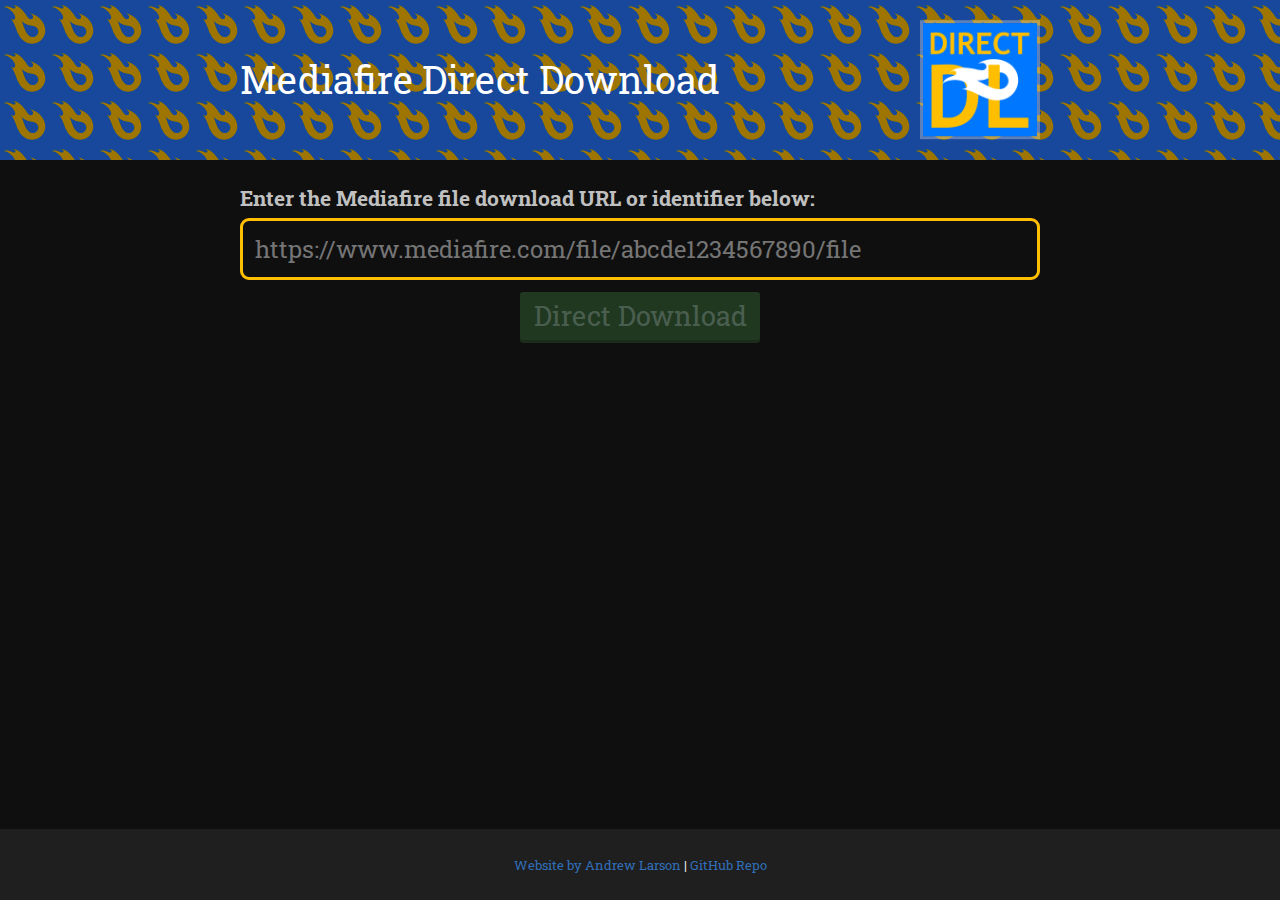
<file: index.html>
<!DOCTYPE html>
<html><head lang="en"><meta http-equiv="Content-Type" content="text/html; charset=UTF-8">
	
	<title>Mediafire Direct Download</title>
	<link href="https://fonts.googleapis.com/css?family=Roboto+Slab:400,700" rel="stylesheet" type="text/css">
	<link rel="stylesheet" href="css/custom.css">
	<script src="js/custom.js"></script>
	<link rel="stylesheet" href="css/application.css">
	<link rel="stylesheet" href="css/scrollbar.css">
    <link rel="apple-touch-icon" href="apple-touch-icon.png"><!-- kept in root dir for legacy support -->
    <link rel="apple-touch-icon-precomposed" href="apple-touch-icon-precomposed.png"><!-- kept in root dir for legacy support -->
    <link rel="apple-touch-icon" sizes="180x180" href="icon/apple-touch-icon-180x180.png">
    <link rel="apple-touch-icon-precomposed" sizes="180x180" href="icon/apple-touch-icon-180x180-precomposed.png">
    <link rel="apple-touch-icon" sizes="152x152" href="icon/apple-touch-icon-152x152.png">
    <link rel="apple-touch-icon-precomposed" sizes="152x152" href="icon/apple-touch-icon-152x152-precomposed.png">
    <link rel="apple-touch-icon" sizes="144x144" href="icon/apple-touch-icon-144x144.png">
    <link rel="apple-touch-icon-precomposed" sizes="144x144" href="icon/apple-touch-icon-144x144-precomposed.png">
    <link rel="apple-touch-icon" sizes="120x120" href="icon/apple-touch-icon-120x120.png">
    <link rel="apple-touch-icon-precomposed" sizes="120x120" href="icon/apple-touch-icon-120x120-precomposed.png">
    <link rel="apple-touch-icon" sizes="114x114" href="icon/apple-touch-icon-114x114.png">
    <link rel="apple-touch-icon-precomposed" sizes="114x114" href="icon/apple-touch-icon-114x114-precomposed.png">
    <link rel="apple-touch-icon" sizes="76x76" href="icon/apple-touch-icon-76x76.png">
    <link rel="apple-touch-icon-precomposed" sizes="76x76" href="icon/apple-touch-icon-76x76-precomposed.png">
    <link rel="apple-touch-icon" sizes="72x72" href="icon/apple-touch-icon-72x72.png">
    <link rel="apple-touch-icon-precomposed" sizes="72x72" href="icon/apple-touch-icon-72x72-precomposed.png">
    <link rel="apple-touch-icon" sizes="60x60" href="icon/apple-touch-icon-60x60.png">
    <link rel="apple-touch-icon-precomposed" sizes="60x60" href="icon/apple-touch-icon-60x60-precomposed.png">
    <link rel="apple-touch-icon" sizes="57x57" href="icon/apple-touch-icon-57x57.png">
    <link rel="apple-touch-icon-precomposed" sizes="57x57" href="icon/apple-touch-icon-57x57-precomposed.png">
    <link rel="icon" type="image/png" sizes="192x192" href="icon/android-chrome-192x192.png">
    <link rel="icon" type="image/png" sizes="194x194" href="icon/favicon-194x194.png">
    <link rel="icon" type="image/png" sizes="32x32" href="icon/favicon-32x32.png">
    <link rel="icon" type="image/png" sizes="16x16" href="icon/favicon-16x16.png">
    <link rel="manifest" href="site.webmanifest">
    <link rel="mask-icon" href="icon/safari-pinned-tab.svg" color="#ff8000">
    <meta name="msapplication-TileColor" content="#0077ff">
    <meta name="msapplication-TileImage" content="icon/mstile-144x144.png">
    <meta name="theme-color" content="#0077ff">
</head>
<body>

<header id="PageHeader" style="background: url('img/icon-2-brightness-33.png') repeat">
	<span id="top"></span>
	<div class="Content">
		Mediafire Direct Download
		<img class="Icon" src="./img/icon.png">
	</div>
</header>

<section style="height: 75%">
	<div class="Content">

		<h2>Enter the Mediafire file download URL or identifier below:</h2>
        
        <input type="text" id="mediafire-url" autocomplete="off" spellcheck="false" placeholder="https://www.mediafire.com/file/abcde1234567890/file" aria-live="polite">
        
        <p id="new-url" class="hide">You can use the link below on other websites for a direct download:<br>
          <span id="mediafire-new-url"></span>
        </p>

        <p id="mediafire-dl-p"><a href="#" onclick="attemptDownloadRedirect();" id="mediafire-dl-btn" class="button green disable">Direct Download</a></p>

        <div id="invalid-url" class="hide"><span style="color: red">Invalid URL or identifier, please make sure your Mediafire URL or identifier is in one of the following formats:</span><br>
          <ul style="color: lightslategray">
            <li>
              <span class="required">[download-identifier]</span>
            </li>
            <li>
              <span class="optional">http(s)://</span><span class="optional">www.</span><span class="required">mediafire.com/?[download-identifier]</span>
            </li>
            <li>
              <span class="optional">http(s)://</span><span class="optional">www.</span><span class="required">mediafire.com/view/[download-identifier]</span><span class="optional">/[file-name.extension]</span><span class="optional">/file</span>
            </li>
            <li>
              <span class="optional">http(s)://</span><span class="optional">www.</span><span class="required">mediafire.com/file/[download-identifier]</span><span class="optional">/[file-name.extension]</span><span class="optional">/file</span>
            </li>
            <li>
              <span class="optional">http(s)://</span><span class="optional">www.</span><span class="required">mediafire.com/download/[download-identifier]</span><span class="optional">/[file-name.extension]</span><span class="optional">/file</span>
            </li>
          </ul>
        <span style="text-decoration: underline">Key:</span><br>
        <span class="optional-key">&nbsp;&nbsp;</span> = Optional<br>
        <span class="required-key">&nbsp;&nbsp;</span> = Required<br>
        <br>
        <span class="subtle">* Note: Folder downloads are not supported.</span>
        </div>

        <p id="invalid-page" class="hide"><span style="color: red">Invalid page, please make sure the Mediafire download is real and hasn't been taken down.</span></p>
	</div>
</section>

<section style="position: fixed; width: 100%; bottom: 0">
	<div class="Content">
        <p class="center"><small><a href="https://andrew-j-larson-alt.github.io">Website by Andrew Larson</a> | <a href="https://github.com/Andrew-J-Larson-Alt/mediafire-direct/">GitHub Repo</a></small></p>
	</div>
</section>
</body></html>
</file>
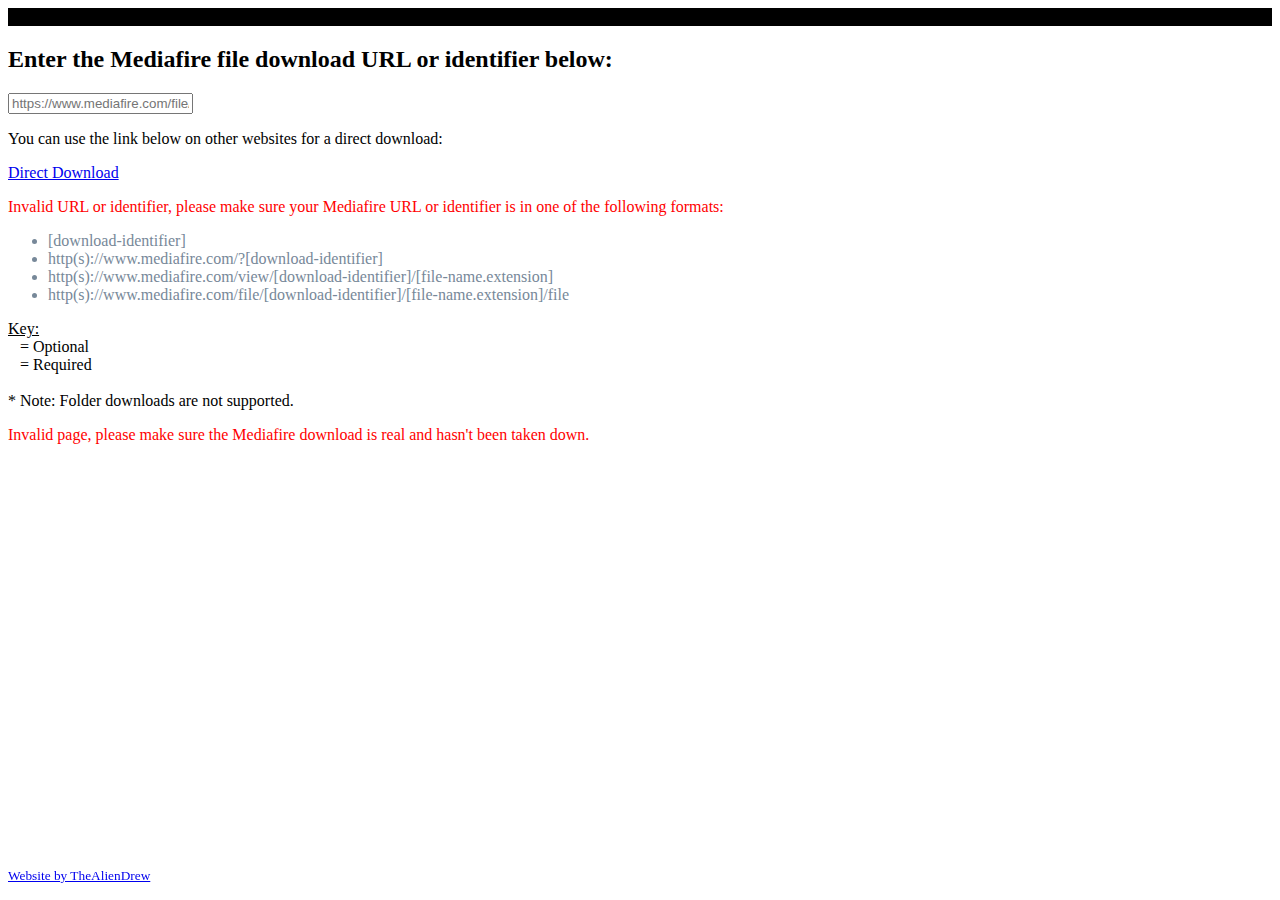
<file: testing/index.html>
<!DOCTYPE html>
<html><head lang="en"><meta http-equiv="Content-Type" content="text/html; charset=UTF-8">
	
	<title>Mediafire Direct Download</title>
	<script src="js/custom.js?avoidcache11"></script>
</head>
<body>

<header id="PageHeader" style="background: rgb(0,0,0)">
	<span id="top"></span>
	<div class="Content">
		Mediafire Direct Download
	</div>
</header>

<section style="height: 75%">
	<div class="Content">

		<h2>Enter the Mediafire file download URL or identifier below:</h2>
        
        <input type="text" id="mediafire-url" autocomplete="off" spellcheck="false" placeholder="https://www.mediafire.com/file/abcde1234567890/file" aria-live="polite">
        
        <p id="new-url" class="hide">You can use the link below on other websites for a direct download:<br>
          <span id="mediafire-new-url"></span>
        </p>

        <p id="mediafire-dl-p"><a href="#" onclick="attemptDownloadRedirect();" id="mediafire-dl-btn" class="button green disable">Direct Download</a></p>

        <div id="invalid-url" class="hide"><span style="color: red">Invalid URL or identifier, please make sure your Mediafire URL or identifier is in one of the following formats:</span><br>
          <ul style="color: lightslategray">
            <li>
              <span class="required">[download-identifier]</span>
            </li>
            <li>
              <span class="optional">http(s)://</span><span class="optional">www.</span><span class="required">mediafire.com/?[download-identifier]</span>
            </li>
            <li>
              <span class="optional">http(s)://</span><span class="optional">www.</span><span class="required">mediafire.com/view/[download-identifier]</span><span class="optional">/[file-name.extension]</span>
            </li>
            <li>
              <span class="optional">http(s)://</span><span class="optional">www.</span><span class="required">mediafire.com/file/[download-identifier]</span><span class="optional">/[file-name.extension]</span><span class="optional">/file</span>
            </li>
          </ul>
        <span style="text-decoration: underline">Key:</span><br>
        <span class="optional-key">&nbsp;&nbsp;</span> = Optional<br>
        <span class="required-key">&nbsp;&nbsp;</span> = Required<br>
        <br>
        <span class="subtle">* Note: Folder downloads are not supported.</span>
        </div>

        <p id="invalid-page" class="hide"><span style="color: red">Invalid page, please make sure the Mediafire download is real and hasn't been taken down.</span></p>
	</div>
</section>

<section style="position: fixed; width: 100%; bottom: 0">
	<div class="Content">
        <p class="center"><small><a href="https://thealiendrew.github.io">Website by TheAlienDrew</a></small></p>
	</div>
</section>
</body></html>
</file>
<file: css/custom.css>
body {
  overflow: hidden !important;
}

#mediafire-url, #mediafire-new-url {
  font-family: 'Roboto Slab', serif;
  background: transparent;
  border-radius: 9px;
  outline: none;
  width: 100%;
  padding: 0.5em;
}

#mediafire-new-url {
  font-size: 0.85em;
  color: gray;
  border: 3px solid #0077ff;
  margin: 0.75019em 0 0.75019em 0;
  display: block;
}

#mediafire-url {
  font-size: 1.5em;
  color: white;
  border: 3px solid #ffbf00;
}

#mediafire-dl-p {
  text-align: center;
}

#mediafire-dl-btn {
  margin-left: 0 !important;
  font-size: 166% !important;
  text-align: center;
}

#invalid-url li {
  margin: 1em 0;
}

.optional {
  border-radius: 2px;
  border: 1px solid yellow;
  padding: 0.25em;
  margin: 0 0.125em;
}
.required {
  border-radius: 2px;
  border: 1px solid green;
  padding: 0.25em;
  margin: 0 0.125em;
}

.subtle {
  color: darkgray;
}

.disable {
  opacity: 0.33;
  pointer-events: none;
}

.hide {
  display: none;
}
</file>
<file: css/application.css>
html, body {
  width: 100%;
  height: 100%;
  font-family: 'Roboto Slab', serif;
  font-size: 1em;
  line-height: 1.333em;
  color: #cdcdcd;
  margin: 0;
  padding: 0;
  background-color: black; }

body {
  overflow-y: scroll; }

*, *::before, *::after {
  box-sizing: border-box; }

a.button {
  cursor: pointer;
  display: inline-block;
  border-radius: 3px;
  padding: 0 0.5em;
  margin-left: 0.7em;
  line-height: 1.8em;
  font-size: 110%; }
  a.button:active {
    position: relative;
    top: 2px; }
  a.button, a.button:active, a.button:hover, a.button:visited {
    text-decoration: none; }
  a.button.blue {
    background-color: #2398c8;
    box-shadow: 0 3px 0 #1b779d;
    color: #CFF1FF; }
    a.button.blue:hover, a.button.blue:active {
      background-color: #15b3e1; }
    a.button.blue:hover {
      box-shadow: 0 3px 0 #1086a9; }
    a.button.blue:active {
      box-shadow: 0 1px 0 #1086a9; }
  a.button.red {
    background-color: #D43137;
    box-shadow: 0 3px 0 #ae2429;
    color: #FFE9EA; }
    a.button.red:hover, a.button.red:active {
      background-color: #FF3A4A; }
    a.button.red:hover {
      box-shadow: 0 3px 0 #fc0014; }
    a.button.red:active {
      box-shadow: 0 1px 0 #fc0014; }
  a.button.black {
    background-color: #231200;
    box-shadow: 0 3px 0 black;
    color: #FFEAD5; }
    a.button.black:hover, a.button.black:active {
      background-color: #310B00; }
    a.button.black:hover {
      box-shadow: 0 3px 0 black; }
    a.button.black:active {
      box-shadow: 0 1px 0 black; }
  a.button.green {
    background-color: #458945;
    box-shadow: 0 3px 0 #346734;
    color: #c3ffd5; }
    a.button.green:hover, a.button.green:active {
      background-color: #2dae42; }
    a.button.green:hover {
      box-shadow: 0 3px 0 #207d30; }
    a.button.green:active {
      box-shadow: 0 1px 0 #207d30; }
  a.button.cyan {
    background-color: #4f9d9d;
    box-shadow: 0 3px 0 #3e7b7b;
    color: #112927; }
    a.button.cyan:hover, a.button.cyan:active {
      background-color: #2DAEA6; }
    a.button.cyan:hover {
      box-shadow: 0 3px 0 #207d78; }
    a.button.cyan:active {
      box-shadow: 0 1px 0 #207d78; }
  a.button.orange {
    background-color: #ED5D31;
    box-shadow: 0 3px 0 #d84113;
    color: #581A07; }
    a.button.orange:hover, a.button.orange:active {
      background-color: #e84b1b; }
    a.button.orange:hover {
      box-shadow: 0 3px 0 #b43812; }
    a.button.orange:active {
      box-shadow: 0 1px 0 #b43812; }
  a.button.yellow {
    background-color: #D4D054;
    box-shadow: 0 3px 0 #c4bf31;
    color: #4C2B00; }
    a.button.yellow:hover, a.button.yellow:active {
      background-color: #E3DD34; }
    a.button.yellow:hover {
      box-shadow: 0 3px 0 #bfba1a; }
    a.button.yellow:active {
      box-shadow: 0 1px 0 #bfba1a; }
  a.button.white {
    background-color: #E6E6E6;
    box-shadow: 0 3px 0 #cdcdcd;
    color: #525252; }
    a.button.white:hover, a.button.white:active {
      background-color: #E3F1FC; }
    a.button.white:hover {
      box-shadow: 0 3px 0 #acd5f6; }
    a.button.white:active {
      box-shadow: 0 1px 0 #acd5f6; }

h1 {
  font-size: 1.77689em;
  font-weight: bold;
  padding: 1em 0 0.42219em 0;
  margin: 0; }
  h1:first-child {
    padding-top: 0.56278em; }

h2 {
  font-size: 1.333em;
  padding: 0.75019em 0 0.42219em 0;
  font-weight: bold;
  margin: 0; }

p {
  margin: 0.75019em 0 0.75019em 0; }

ul {
  padding-left: 1.333em; }
  ul li {
    margin-left: 1em; }

a {
  color: #316eb8;
  text-decoration: none; }
  a:hover {
    color: #3c90e5;
    text-decoration: underline; }

.center {
  text-align: center; }

section {
  padding: 0.75019em;
  overflow: hidden; }
  section h1 a, section h2 a, section h3 a, section h4 a, section h5 a {
    padding-left: 0.31672em;
    color: rgba(102, 102, 102, 0.4);
    text-decoration: none; }
    section h1 a:hover, section h2 a:hover, section h3 a:hover, section h4 a:hover, section h5 a:hover {
      color: #208ffa;
      opacity: 1;
      text-decoration: none; }
  section:nth-child(3n) {
    background-color: #1F1F1F;
    color: #f0f0f0; }
    section:nth-child(3n) h1 a:hover, section:nth-child(3n) h2 a:hover, section:nth-child(3n) h3 a:hover, section:nth-child(3n) h4 a:hover, section:nth-child(3n) h5 a:hover {
      color: #44a2ff; }
  section:nth-child(3n+2) {
    background-color: #0F0F0F;
    color: #c0c0c0; }
    section:nth-child(3n+2) h1 a:hover, section:nth-child(3n+2) h2 a:hover, section:nth-child(3n+2) h3 a:hover, section:nth-child(3n+2) h4 a:hover, section:nth-child(3n+2) h5 a:hover {
      color: #3174be; }

.Content {
  max-width: 800px;
  margin: 0 auto;
  position: relative; }
  @media screen and (max-width: 799px) {
    .Content {
      padding-left: 0.42219em;
      padding-right: 0.42219em; } }
  .Content img {
    max-width: 100%; }
  .Content nav.menu {
    position: absolute;
    right: 0;
    top: 0; }
    .Content nav.menu a {
      display: block;
      text-align: left;
      font-size: 1em;
      line-height: 1.77689em; }
      .Content nav.menu a:hover {
        text-shadow: 0 0 1px #3c90e5;
        text-decoration: none; }
    @media screen and (max-width: 800px) {
      .Content nav.menu {
        position: relative; } }

#PageHeader {
  font-size: 2.36859em;
  line-height: 4.20873em;
  color: white; }
  @media screen and (max-width: 650px) {
    #PageHeader {
      line-height: 1.333em;
      padding-top: 1em;
      padding-bottom: 1em;
      text-align: center; } }
  #PageHeader .Content {
    position: relative; }
    @media screen and (max-width: 799px) {
      #PageHeader .Content {
        padding-left: 0.2376em; } }
    #PageHeader .Content img {
      position: absolute;
      right: 0;
      top: 50%;
      width: 3.15733em;
      height: 3.15733em;
      transform: translate(0, -50%);
      border: 0.10031em solid rgba(255, 255, 255, 0.3);
      vertical-align: middle;
      display: inline-block; }
      @media screen and (max-width: 799px) {
        #PageHeader .Content img {
          right: 0.2376em; } }
      @media screen and (max-width: 650px) {
        #PageHeader .Content img {
          display: none; } }

/*# sourceMappingURL=application.css.map */
</file>
<file: css/scrollbar.css>
/* i really want this to be global */

/* URL's to images that were converted to data URI's
          Down: http://i.imgur.com/YNqmT9k.png
   Down Active: http://i.imgur.com/hWIaNsY.png
 Down Disabled: http://i.imgur.com/b7qGKL0.png
          Left: http://i.imgur.com/cL5mFwu.png
   Left Active: http://i.imgur.com/iuucflB.png
 Left Disabled: http://i.imgur.com/ifPTTqJ.png
         Right: http://i.imgur.com/2hAKwF4.png
  Right Active: http://i.imgur.com/bqJfZnR.png
Right Disabled: http://i.imgur.com/tc5OiSR.png
            Up: http://i.imgur.com/JU9dTiB.png
     Up Active: http://i.imgur.com/NdSzXBk.png
   Up Disabled: http://i.imgur.com/1MilXmj.png
       Resizer: http://i.imgur.com/qcqpBJW.png
*/
::-webkit-scrollbar
{
  width: auto;
}
/* arrow buttons */
::-webkit-scrollbar-button {background-color: #0e0e0e;background-repeat: no-repeat;background-position: center;}
::-webkit-scrollbar-button:active {background-color: #868686;}
::-webkit-scrollbar-button:hover:not(:active) {background-color: #2c2c2c;}
::-webkit-scrollbar-button:horizontal:increment {background-image: url('[data-uri]');}
::-webkit-scrollbar-button:horizontal:increment:active {background-image: url('[data-uri]');}
::-webkit-scrollbar-button:horizontal:increment:disabled {background-image: url('[data-uri]');}
::-webkit-scrollbar-button:horizontal:decrement {background-image: url('[data-uri]');}
::-webkit-scrollbar-button:horizontal:decrement:active {background-image: url('[data-uri]');}
::-webkit-scrollbar-button:horizontal:decrement:disabled {background-image: url('[data-uri]');}
::-webkit-scrollbar-button:vertical:increment {background-image: url('[data-uri]');}
::-webkit-scrollbar-button:vertical:increment:active {background-image: url('[data-uri]');}
::-webkit-scrollbar-button:vertical:increment:disabled {background-image: url('[data-uri]');}
::-webkit-scrollbar-button:vertical:decrement {background-image: url('[data-uri]');}
::-webkit-scrollbar-button:vertical:decrement:active {background-image: url('[data-uri]');}
::-webkit-scrollbar-button:vertical:decrement:disabled {background-image: url('[data-uri]');}
/* foreground bar */
::-webkit-scrollbar-thumb
{
  background-color: #3e3e3e;
  border: none;
}
::-webkit-scrollbar-thumb:horizontal {border-top: 2px solid #0e0e0e;border-bottom: 2px solid #0e0e0e;}
::-webkit-scrollbar-thumb:vertical {border-left: 2px solid #0e0e0e;border-right: 2px solid #0e0e0e;}
::-webkit-scrollbar-thumb:active:hover
{
  background-color: #878787;
}

::-webkit-scrollbar-thumb:hover
{
  background-color: #575757;
}
/* background bar */
::-webkit-scrollbar-track
{
  background-color: #0e0e0e;
  border: none;
}
/* corner, when there is converged scrollbars */
::-webkit-scrollbar-corner
{
  background-color: #232323;
}

::-webkit-resizer
{
  border-top: 1px solid #262626;
  border-left: 1px solid #262626;
  background-image: url('[data-uri]');
}

/* Firefox */
*
{
  scrollbar-color: #3d3d3d #0e0e0e;
  scrollbar-width: auto;
}
</file>
